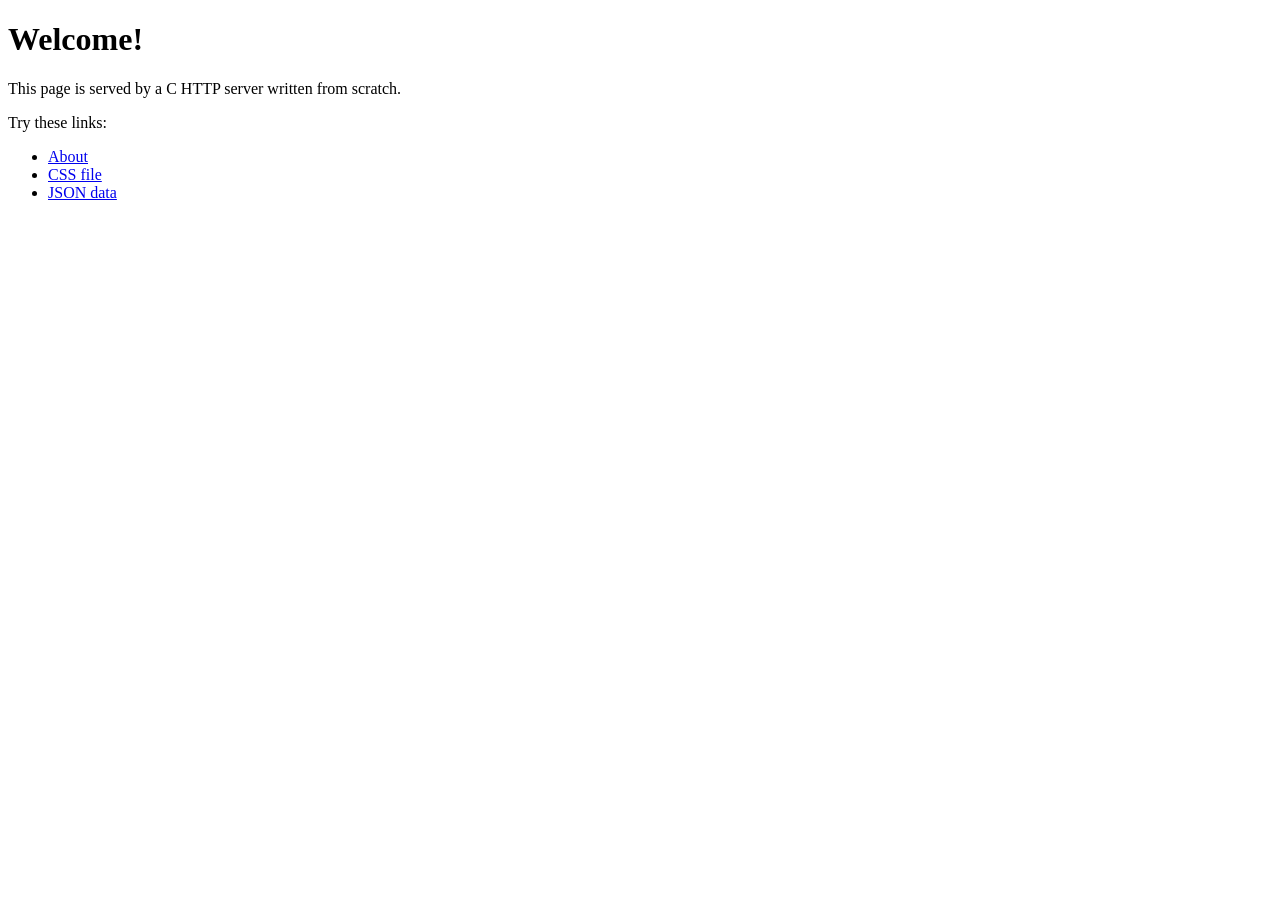
<file: www/index.html>
<!DOCTYPE html>
<html>
<head><title>My C HTTP Server</title></head>
<body>
<h1>Welcome!</h1>
<p>This page is served by a C HTTP server written from scratch.</p>
<p>Try these links:</p>
<ul>
  <li><a href="/about.html">About</a></li>
  <li><a href="/style.css">CSS file</a></li>
  <li><a href="/data.json">JSON data</a></li>
</ul>
</body>
</html>
</file>
